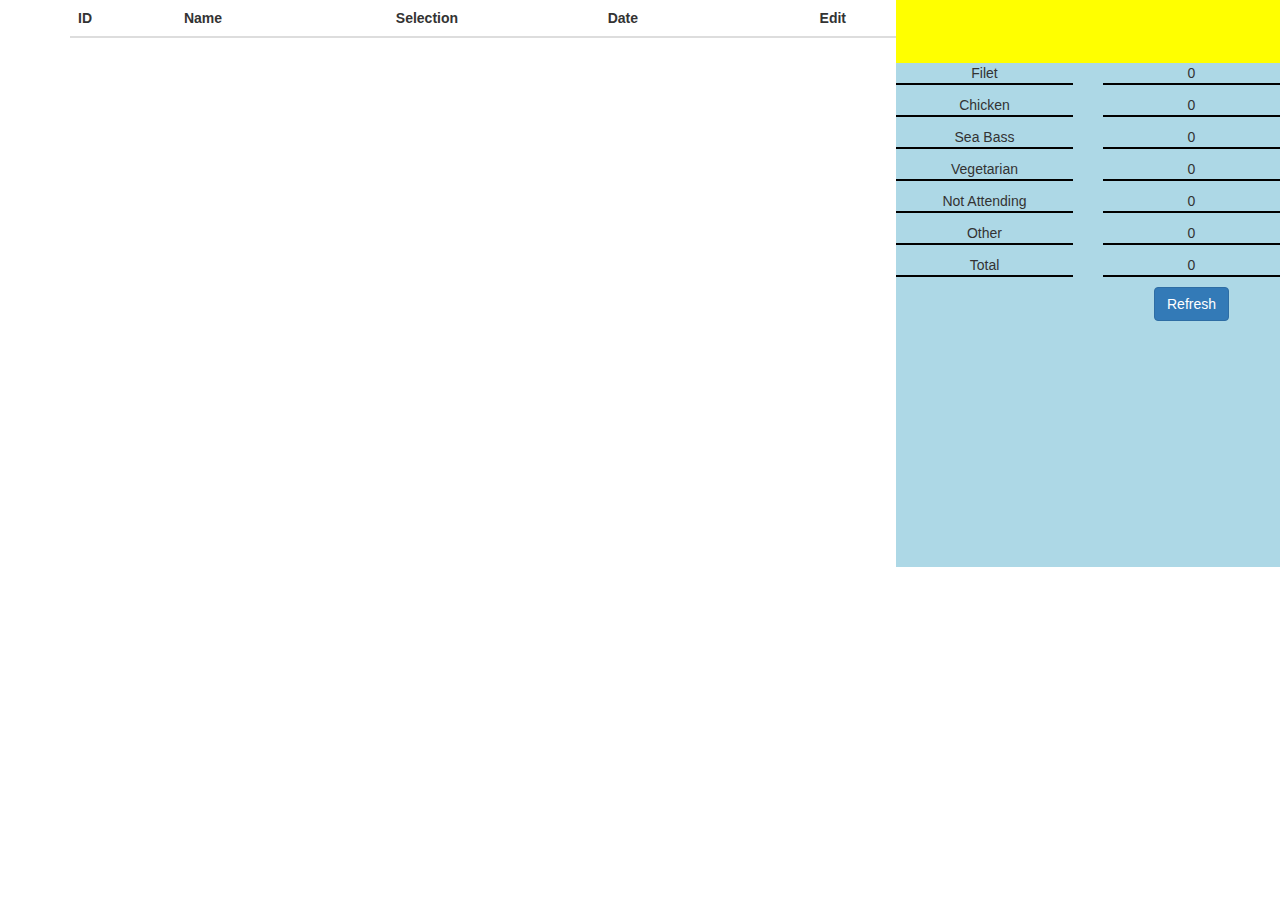
<file: admin/admin.html>
<!DOCTYPE html>
<html>
<head>
  <meta charset="utf-8">
  <meta name="viewport" content="width=device-width, initial-scale=1.0, user-scalable=yes">
  <title></title>
  <link rel="stylesheet" href="https://maxcdn.bootstrapcdn.com/bootstrap/3.3.7/css/bootstrap.min.css">
  <link rel="stylesheet" type="text/css" href="table.css">
  <script src="admin.js"></script>
  <script src="https://code.jquery.com/jquery-3.2.1.min.js" integrity="sha256-hwg4gsxgFZhOsEEamdOYGBf13FyQuiTwlAQgxVSNgt4=" crossorigin="anonymous"></script>
  <script src="https://maxcdn.bootstrapcdn.com/bootstrap/3.3.7/js/bootstrap.min.js" charset="utf-8"></script>
</head>

<body>
  <div class="container">
    <div class="row">
      <div class="col-xs-9">
          <table class="table table-striped">
            <thead>
              <tr>
                <th class="col-md-1">ID</th>
                <th class="col-md-2">Name</th>
                <th class="col-md-2">Selection</th>
                <th class="col-md-2">Date</th>
                <th class="col-md-1">Edit</th>
              </tr>
            </thead>
            <tbody class="append_here">
            </tbody>
            </div>
      <div class="info_pane">
          <div class="the_message"></div>
          <div class="the_info">
            <div class="row">
              <div class="col-xs-6 the_label">
                <div class="filet">Filet</div>
                <div class="chicken">Chicken</div>
                <div class="seabass">Sea Bass</div>
                <div class="vegetarian">Vegetarian</div>
                <div class="na">Not Attending</div>
                <div class="other">Other</div>
                <div class="total">Total</div>
              </div>

              <div class="col-xs-6 the_count">
                <div class="filet_count">0</div>
                <div class="chicken_count">0</div>
                <div class="seabass_count">0</div>
                <div class="vegetarian_count">0</div>
                <div class="na_count">0</div>
                <div class="other_count">0</div>
                <div class="total_count">0</div>
  <button class="refresh_button btn btn-primary" onclick="check_data()">Refresh</button>
              </div>

            </div>
          </div>
      </div>
    </div>
  </div>

</body>
<script>
  check_data();
</script>

</html>
</file>
<file: admin/table.css>
body {
  width: 100vw;
  height: 100vh;
}

.the_message {
  height:10% !important;
  background-color: yellow;
  text-align: center;
}

.the_info {
  height:80% !important;
  background-color:lightblue;
}

.the_label {
  text-align:center;
}

.the_count {
  text-align: center;
}

.the_label > div {
  margin-bottom:10px;
  border-bottom: 2px solid black;
}

.the_count > div {
  margin-bottom:10px;
  border-bottom: 2px solid black;
}
.info_pane {
  width: 30% !important;
  height: 70vh !important;
  position: fixed !important;
  right: 0;

}
</file>
